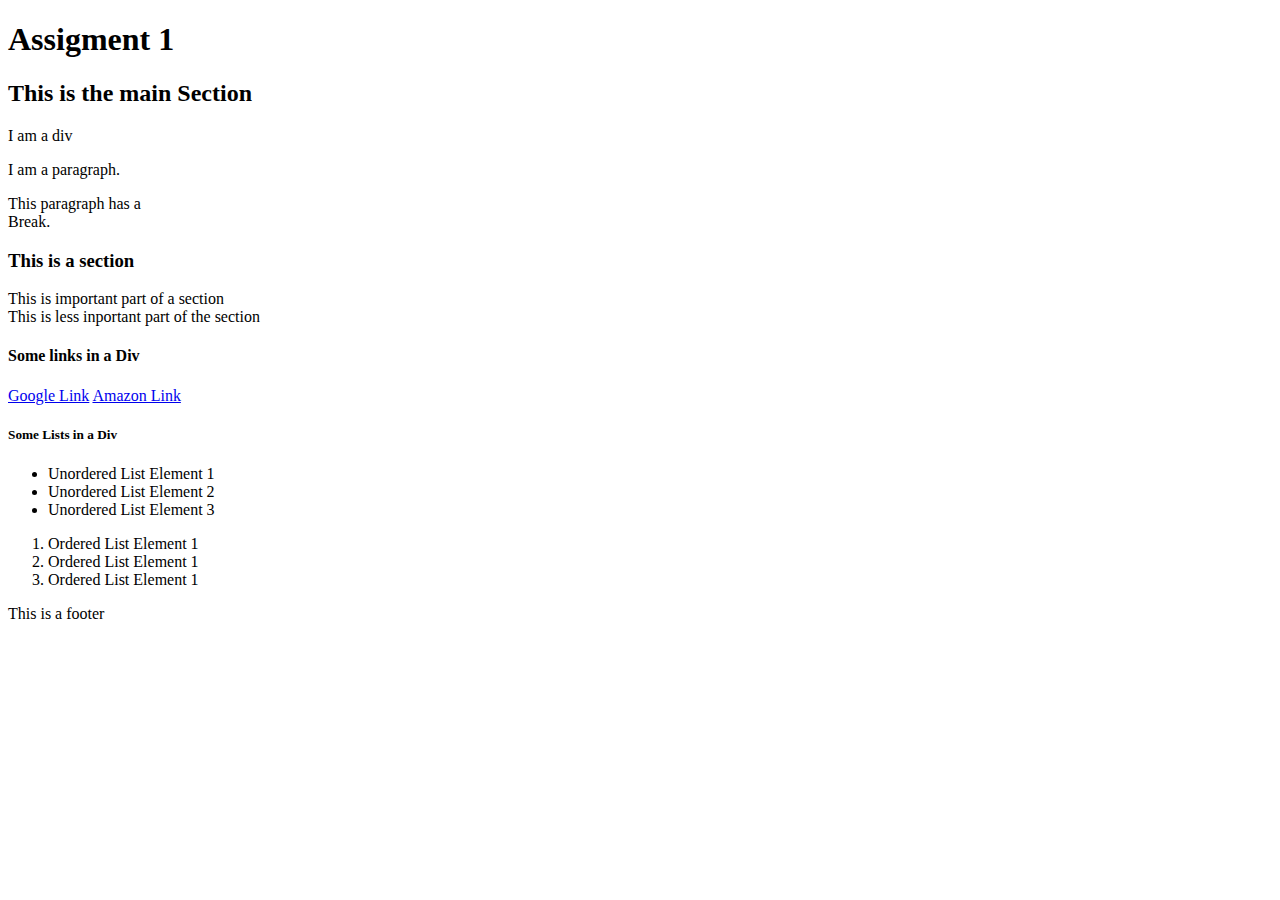
<file: lib2024/assg-1/index.html>
<!DOCTYPE html>
<html>
	<head>
		<meta charaset="utf-8">
		<meta name="Author" content="Winnerjit Rator">
	</head>
	<body>
		<header>
			<h1>Assigment 1</h1>
		</header>
		<main>
			<h2>This is the main Section</h2>
			<div>I am a  div</div>
			<p>I am a paragraph.</p>
			<p>This paragraph has a <br>Break.</p>
			<section>
				<h3>This is a section</h3>
				</section>
			<section>	
				<main>This is important part of a section</main>
				<aside>This is less inportant part of the section</aside>
			</section>
			<h4>Some links in a Div</h4>
			<div>
				<a href="https//google.com">Google Link</a>
				<a href="https://www.amazon.ca">Amazon Link</a>
			</div>
			<h5>Some Lists in a Div</h5>
			<div>
				<ul>
					<li>Unordered List Element 1</li>
					<li>Unordered List Element 2</li>
					<li>Unordered List Element 3</li>
				</ul>
				<ol>
					<li>Ordered List Element 1</li>
					<li>Ordered List Element 1</li>
					<li>Ordered List Element 1</li>
				</ol>
			</div>
		</main>
		<footer>
			This is a footer
		</footer>
	</body>
</file>
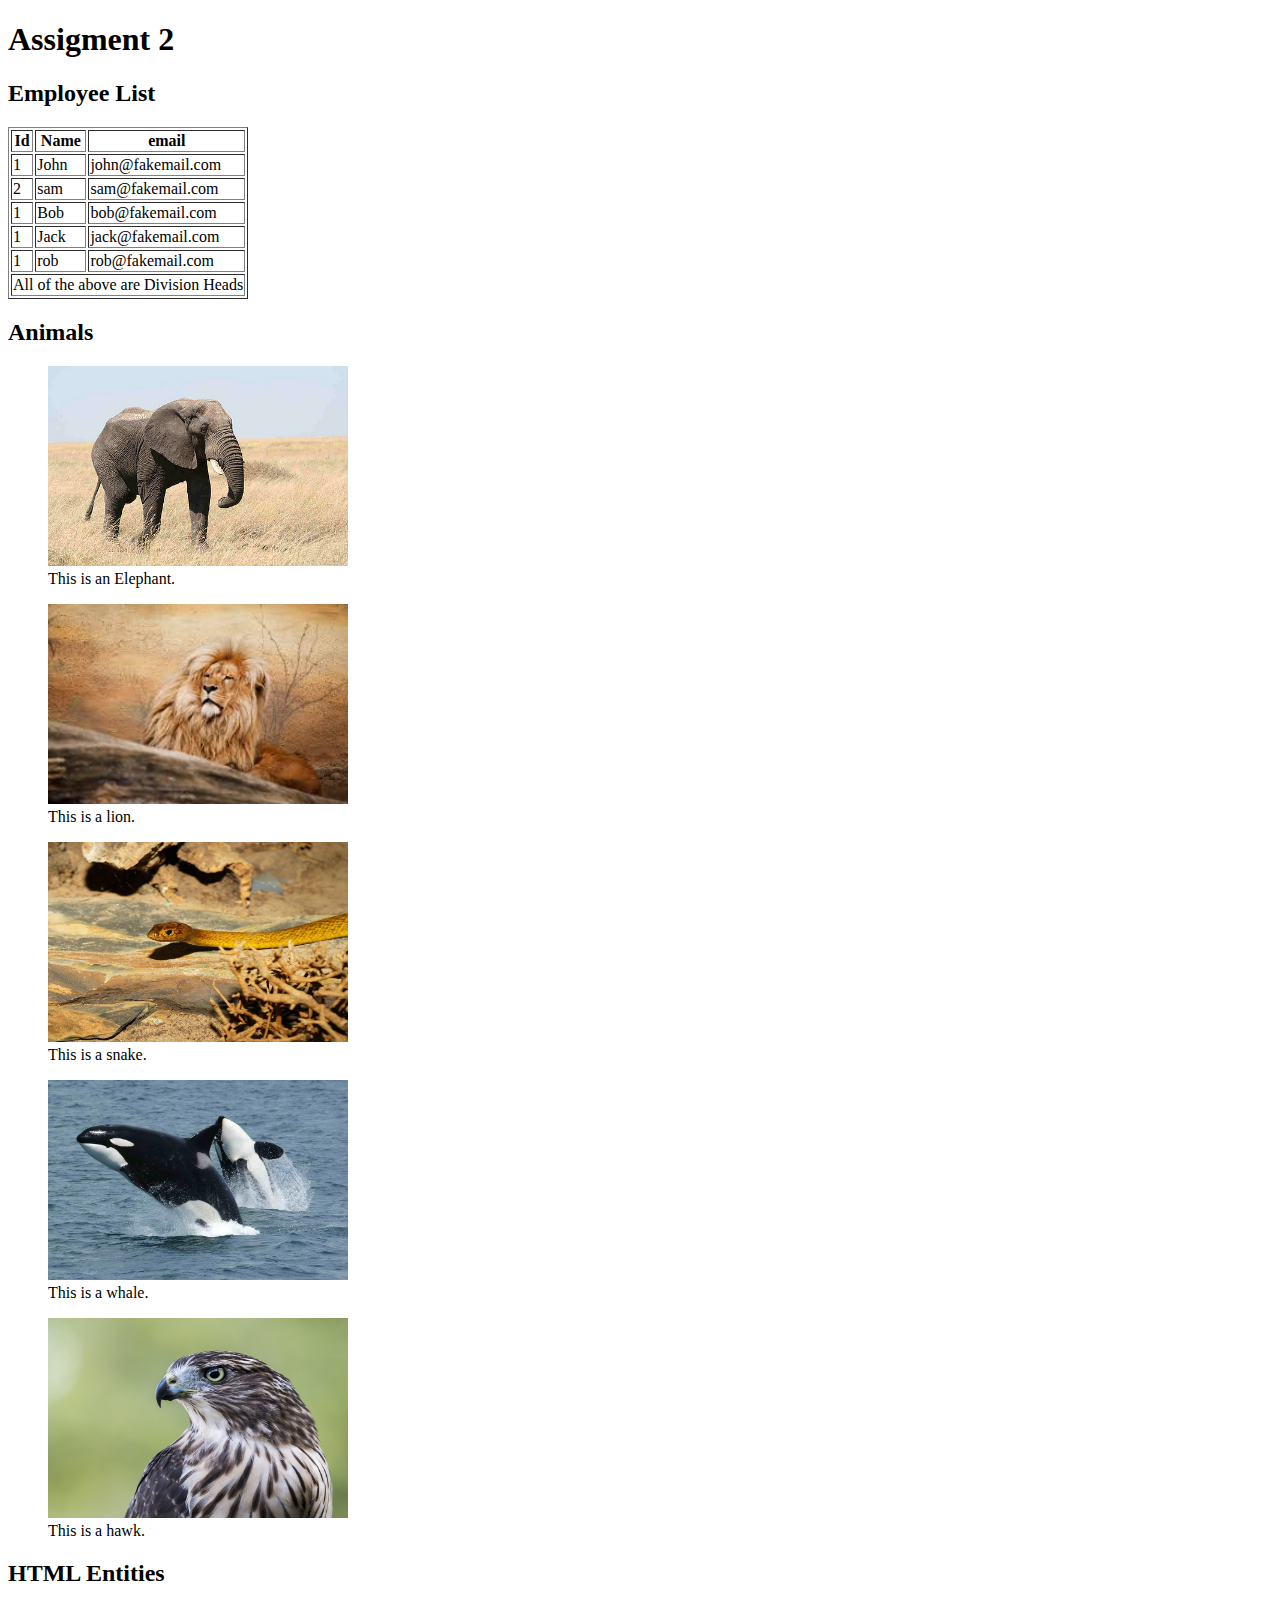
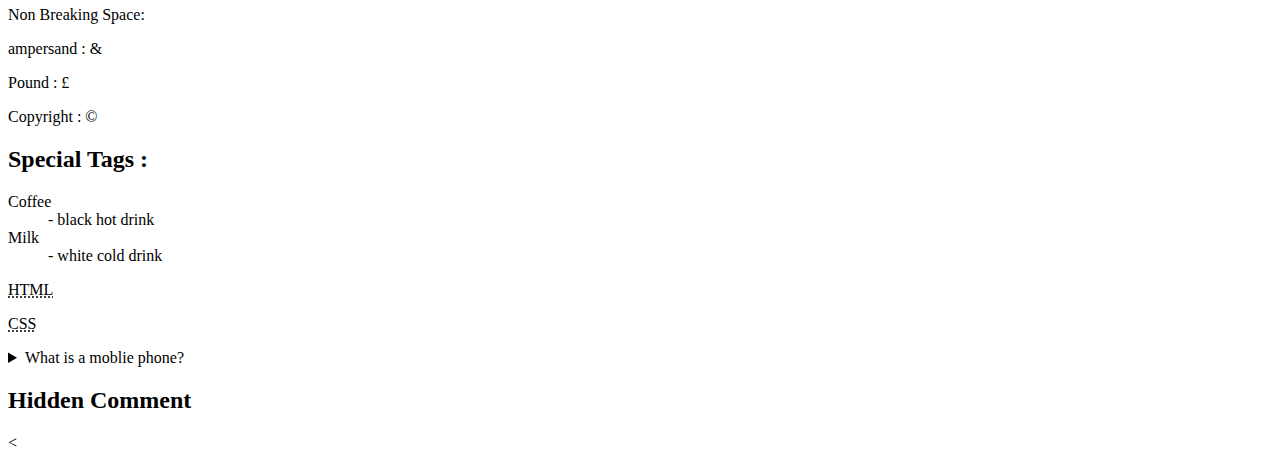
<file: lib2024/assg-2/index.html>
<!DOCTYPE html>
<html>
<head>
	<title>Assigment 2</title>
	<meta name="keywords" content="Assigment">
</head>
<body>
	<header id="header">
		<h1>Assigment 2</h1>
	</header>
	<main id="main">
		<section id="table-section" class="main-section">
 			<h2>Employee List</h2>
 			<table border="1">
 				<thead>
 					<tr>
 						<th>Id</th>
 						<th>Name</th>
 						<th>email</th>
 					</tr>
 				</thead>
 				<tbody>
 					<tr>
 						<td>1</td>
 						<td>John</td>
 						<td>john@fakemail.com</td>
 					</tr>
 					<tr>
 						<td>2</td>
 						<td>sam</td>
 						<td>sam@fakemail.com</td>
 					</tr>
 					<tr>
 						<td>1</td>
 						<td>Bob</td>
 						<td>bob@fakemail.com</td>
 					</tr>
 					<tr>
 						<td>1</td>
 						<td>Jack</td>
 						<td>jack@fakemail.com</td>
 					</tr>
 					<tr>
 						<td>1</td>
 						<td>rob</td>
 						<td>rob@fakemail.com</td>
 					</tr>
 				</tbody>
 				<tfoot>
 					<tr>
 						<td colspan="4">
 							All of the above are Division Heads
 						</td>
 					</tr>
 				</tfoot>
 			</table>
 		</section>

 		<section id="images" class="main-section"">
 			<h2>Animals</h2>
 			<article>
 				<figure>
 					<img src="img/elephant.jpg" alt="Image 1" width="300"  height="200"">
 					<figcaption>This is an Elephant.</figcaption>
 				</figure>

 				<figure>
 					<img src="img/lion.jpg" alt="Image 2" width="300"  height="200"">
 					<figcaption>This is a lion.</figcaption>
 				</figure>

 				<figure>
 					<img src="img/snake.jpg" alt="Image 3" width="300"  height="200"">
 					<figcaption>This is a snake.</figcaption>
 				</figure>

 				<figure>
 					<img src="img/whale.jpg" alt="Image 4" width="300"  height="200"">
 					<figcaption>This is a whale.</figcaption>
 				</figure>

 				<figure>
 					<img src="img/hawk.jpg" alt="Image 5" width="300"  height="200"">
 					<figcaption>This is a hawk.</figcaption>
 				</figure>
 			</article>
 		</section>

 		<section>
 			<h2>HTML Entities</h2>
 			<article>
 				<p>Non Breaking Space:&nbsp;</p>
 				<p>ampersand : &amp;</p>
 				<p>Pound : &#163;</p>
 				<p>Copyright : &copy;</p>
 			</article>
 		</section>

 		<section id="special-tags" class="main-section">
 			<h2>Special Tags :</h2>
 			<article id="st-dl" class="special-tag">
 				<dl>
 					<dt>Coffee</dt>
 					<dd>&#8209; black hot drink</dd>
  					<dt>Milk</dt>
  					<dd>&#8209; white cold drink</dd>
 				</dl>
 			</article>
 			<article id="st-abbr" class="special-tag">
 				<p><abbr title="Hypertext Markup Language">HTML</abbr></p>
 				<p><abbr title="Cascading Style Sheets">CSS</abbr></p>
 			</article>

 			<article class="special-tag" id="details">
 				<details>
 					<summary>What is a moblie phone?</summary>
 					<p>A mobile phone, cell phone or hand phone, sometimes shortened to simply mobile, cell or just phone, is a portable telephone that can make and receive calls over a radio frequency link while the user is moving within a
					telephone service area.</p>
 				</details>
 			</article>
 		</section>
	</main>
	<footer id="footer">
		<h2>Hidden Comment</h2>
		<<!-- Hello Mr.Rathor. I really want to thank you for being a nic teacher who does his best to make sure each of his students understands the cource material -->
	</footer>
</body>
</file>
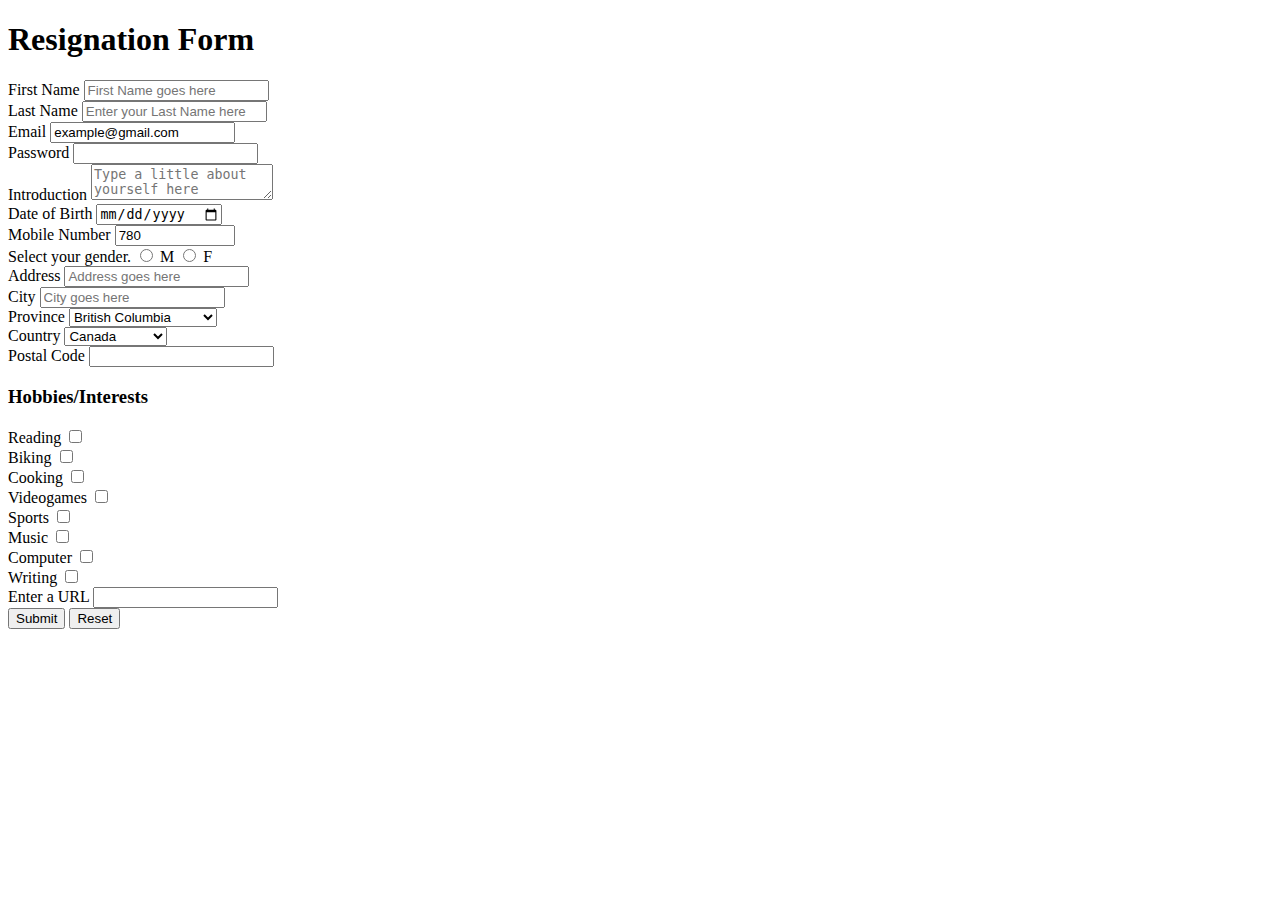
<file: lib2024/assg-3/index.html>
<!DOCTYPE html>
<html>
<head>
	<meta charset="utf-8">
	<title>Resignation Form</title>
</head>
<body>
	<h1>Resignation Form</h1>
	<div id="wrapper" class="wrapper">
		<section id="html-forms" class="main-section">
			<form action="somepage.php" method="get">
				<div id="fn-container" class="form-elm">
					<label for="FirstName">First Name</label>
					<input type="text" name="FirstName" id="FirstName" placeholder="First Name goes here" required>
				</div>

				<div id="ln-container" class="form-elm">
					<label for="LastName">Last Name</label>
					<input type="text" name="LastName" id="LastName" placeholder="Enter your Last Name here" required>
				</div>

				<div id="email-container" class="form-elm">
					<label for="email">Email</label>
					<input type="email" name="email" id="email" value="example@gmail.com" required>
				</div>

				<div id="pass-container" class="form-elm">
					<label for="pass">Password</label>
					<input type="" name="pass" id="pass" required>
				</div>

				<div id="intro-container" class="form-elm">
					<label for="intro">Introduction</label>
					<textarea name="intro" id="intro" placeholder="Type a little about yourself here" required></textarea>
				</div>

				<div id="date-container" class="form-elm">
					<label for="dte">Date of Birth</label>
					<input type="date" name="dte" id="dte" required>
				</div>

				<div id="mobile-container" class="form-elm">
					<label for="mob">Mobile Number</label>
					<input type="number" id="mob" value="780" name="mob" min="0" max="7809999999" required>
				</div>

				<div id="radio-container" class="form-elm">
					Select your gender.
					<label for="male">
						<input type="radio" name="like-form" id="male" value="male">
						M
					</label>
					<label for="female">
						<input type="radio" name="like-form" id="female" value="female">
						F
					</label>
				</div>

				<div id="address" class="form-elm">
					<label for="add">Address</label>
					<input type="text" name="add" id="add" placeholder="Address goes here" required>
				</div>

				<div id="city" class="form-elm">
					<label for="city">City</label>
					<input type="text" name="city" id="city" placeholder="City goes here" required>
				</div>

				<div id="province-drop-container" class="form-elm">
					<label for="prov">Province</label>
					<select name="prov" id="prov" required>
						<option value="british-columbia">British Columbia</option>
						<option value="alberta">Alberta</option>
						<option value="saskatchewan">Saskatchewan</option>
						<option value="manitoba">Manitoba</option>
						<option value="ontario">Ontario</option>
						<option value="quebec">Quebec</option>
						<option value="new-brunswick">New Brunswick</option>
						<option value="newfoundland">Newfoundland</option>
						<option value="pei">Prince Edward Island</option>
						<option value="nunavut">Nunavut</option>
						<option value="yukon">Yukon</option>
						<option value="northwest">Northwest Territories</option>
					</select>
				</div>

				<div id="country-drop-container" class="form-elm">
					<label for="coun">Country</label>
					<select name="coun" id="coun" required>
						<option value="canada">Canada</option>
						<option value="us">United States</option>
					</select>
				</div>

				<div id="post" class="form-elm">
					<label for="post">Postal Code</label>
					<input type="text" name="post" id="post" required>
				</div>

				<div id="hab-container" class="form-elm">
					<h3>Hobbies/Interests</h3>
					<label for="read">Reading</label>
					<input type="checkbox" name="read" id="read" value="read"> <br>

					<label for="bike">Biking</label>
					<input type="checkbox" name="bike" id="bike" value="bike"> <br>

					<label for="cook">Cooking</label>
					<input type="checkbox" name="cook" id="cook" value="cook"> <br>

					<label for="play">Videogames</label>
					<input type="checkbox" name="play" id="play" value="play"> <br>

					<label for="sport">Sports</label>
					<input type="checkbox" name="sport" id="sport" value="sport"> <br>

					<label for="music">Music</label>
					<input type="checkbox" name="music" id="music" value="music"> <br>

					<label for="com">Computer</label>
					<input type="checkbox" name="com" id="com" value="com"> <br>

					<label for="wri">Writing</label>
					<input type="checkbox" name="wri" id="wri" value="wri">
				</div>

				<div id="url-container" class="form-elm">
					<label for="ur">Enter a URL</label>
					<input type="url" name="ur" id="ur">
				</div>

				<button type="submit">Submit</button>

				<button type="reset">Reset</button>
			</form>
			
		</section>
		
	</div>

</body>
</html>
</file>
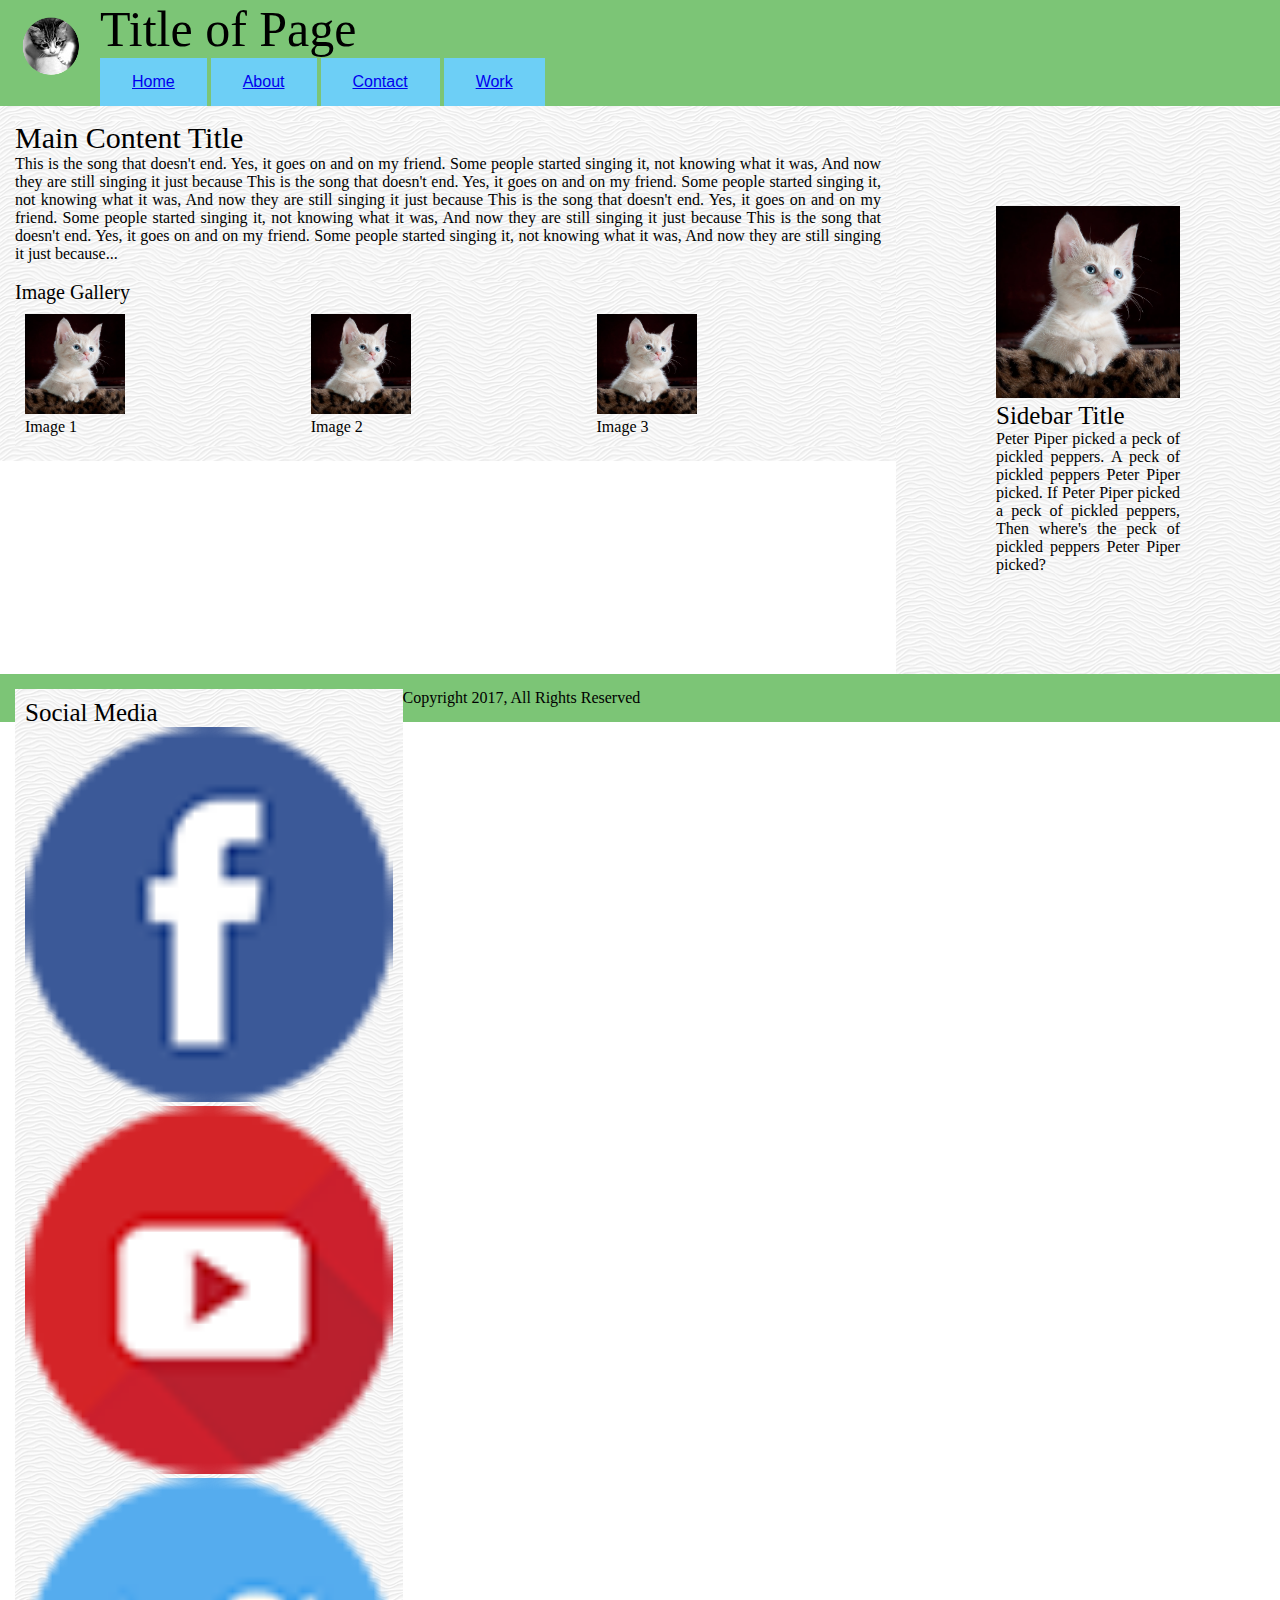
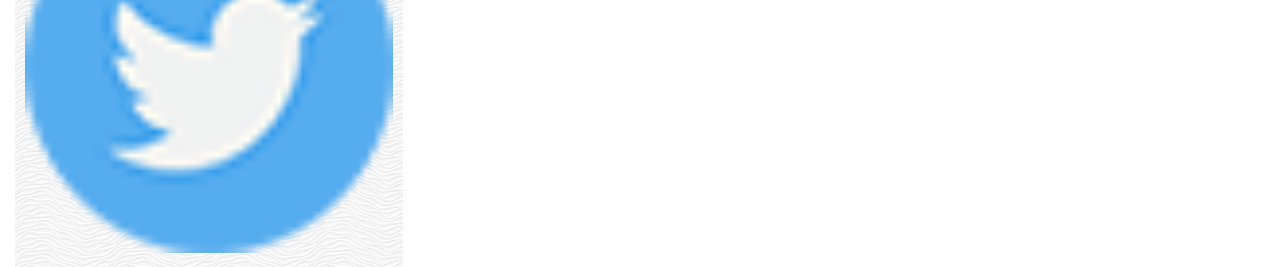
<file: lib2024/assg-4/index.html>
<!DOCTYPE html>
<html lang="en-ca">
<head>
	<title>Mockup Web</title>
	<link rel="stylesheet" type="text/css" href="css/style.css">
</head>
<body>
	<header class="site-header" id="site-header">
		<div class="logo">
			<img src="images/logo.png" alt="Logo">
		</div>
		<h1 style="font-size:50px;">Title of Page</h1>
		<nav class="main-nav-container desktop-nav">
			<button class="button">
				<a href="home.html">Home</a>
			</button>
			<button class="button">
				<a href="about.html">About</a>
			</button>
			<button class="button">
				<a href="contact.html">Contact</a>
			</button>
			<button class="button">	
				<a href="work.html">Work</a>
			</button>	
		</nav>
	</header>
	<main class="main clearfix" id="main">
		<article class="col-main site-content">
			<section class="main-content">
				<h2>Main Content Title</h2>
				<p>This is the song that doesn't end.
				Yes, it goes on and on my friend.
				Some people started singing it, not knowing what it was,
				And now they are still singing it just because
				This is the song that doesn't end.
				Yes, it goes on and on my friend.
				Some people started singing it, not knowing what it was,
				And now they are still singing it just because
				This is the song that doesn't end.
				Yes, it goes on and on my friend.
				Some people started singing it, not knowing what it was,
				And now they are still singing it just because
				This is the song that doesn't end.
				Yes, it goes on and on my friend.
				Some people started singing it, not knowing what it was,
				And now they are still singing it just because...
				</p>
			</section>
			<br>
			<section class="image-gallery">
				<h3>Image Gallery</h3>
				<div class="image-gallery-container clearfix">
					<div class="img-slide">
						<img src="images/kitty_cat.jpeg" alt="Gallery Image 1">
						<figcaption>Image 1</figcaption>
					</div>
					<div class="img-slide">
						<img src="images/kitty_cat.jpeg" alt="Gallery Image 2">
						<figcaption>Image 2</figcaption>
					</div>
					<div class="img-slide">
						<img src="images/kitty_cat.jpeg" alt="Gallery Image 3">
						<figcaption>Image 3</figcaption>
					</div>
				</div>
			</section>
		</article>
		<aside class="col-main site-sidebar">
			<div class="img-slide2">
				<img src="images/kitty_cat.jpeg" alt="Sidebar Image">
			</div>
			<h4>Sidebar Title</h4>
			<p>Peter Piper picked a peck of pickled peppers.
				A peck of pickled peppers Peter Piper picked.
				If Peter Piper picked a peck of pickled peppers,
				Then where's the peck of pickled peppers Peter Piper picked?</p>
		</aside>
	</main>
	<footer class="footer" id="footer">
		<div class="footer-container">
			<section class="col-footer social-media">
				<h4>Social Media</h4>
				<nav>
					<ul>
						<li>
							<a href="facebook.com">
								<img src="images/facebook.png" alt="Facebook">
							</a>
						</li>
						<li>
							<a href="youtube.com">
								<img src="images/youtube.png" alt="Facebook">
							</a>
						</li>
						<li>
							<a href="twitter.com">
								<img src="images/twitter.png" alt="Twitter">
							</a>
						</li>
					</ul>
				</nav>
			</section>
		</div>
		<p>Copyright 2017, All Rights Reserved</p>
	</footer>
</body>
</file>
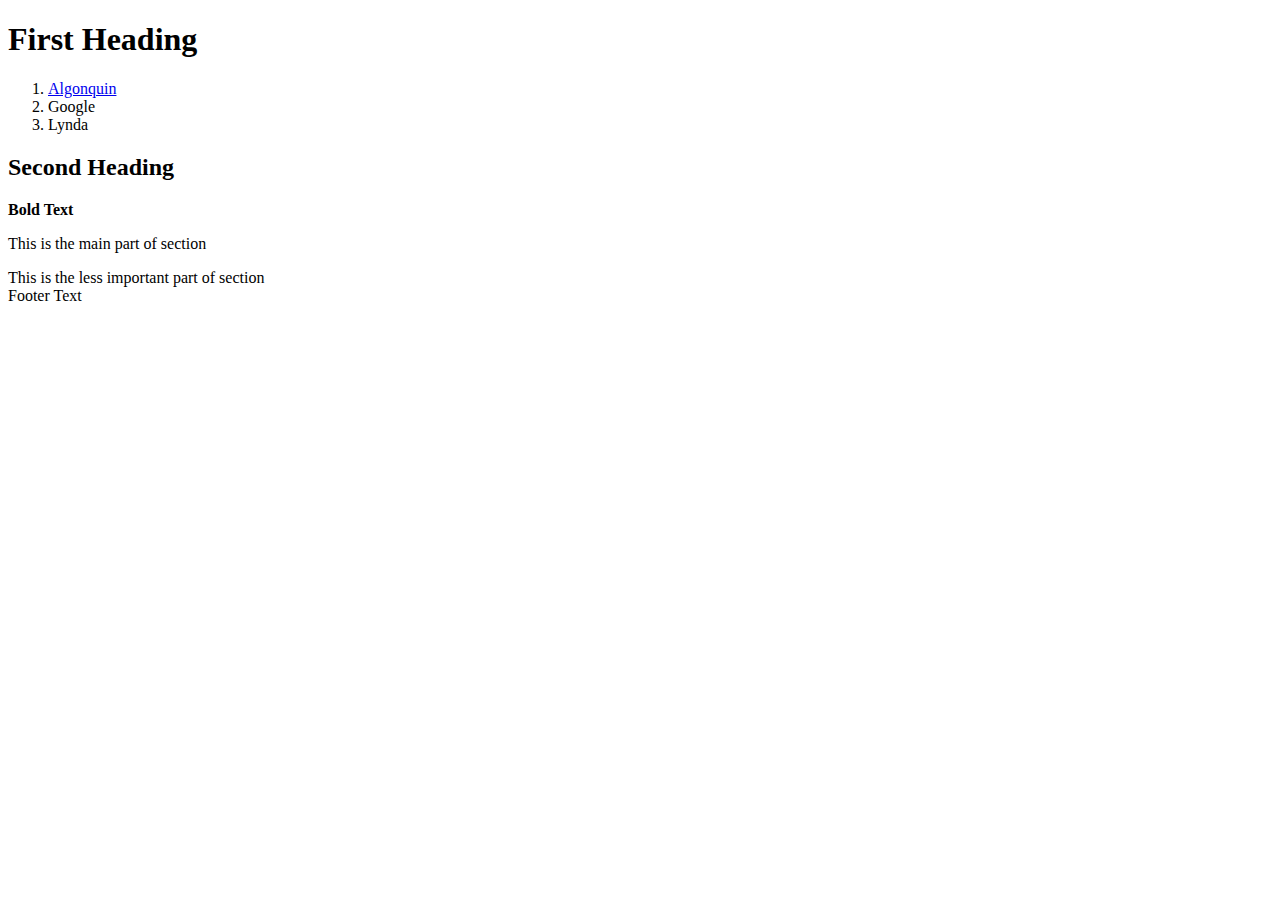
<file: lib2024/inclass-1/index.html>
<!DOCTYPEhtml>
<html>
<head>
	<title>Fixed HTML</title>
	<meta charset="utf-18">
</head>
<body>
	<header>
		<h1>First Heading</h1>
		<navigation>
			<ol>
				<li>
					<a href="https://algonquincollege.com" title="Algonquin">Algonquin</a>
				</li>
				<li>
					<a herf="https://google.com" title="google">Google</a>
				</li>
				<li>
					<a herf="https://lynda.com">Lynda</a>
				</li>
			</ol>
		</navigation>
	</header>
	<main>
		<section>
			<h2>Second Heading</h2>
			<p><b>Bold Text</b></p>
		</section>
		<section>
			<article>
				<div>
					<p>This is the main part of section</p>
				</div>
			</article>
			<aside>This is the less important part of section</aside>
		</section>
	<main>
</body>
	<footer>
		<span>Footer Text</span>
	</footer>
</html>
</file>
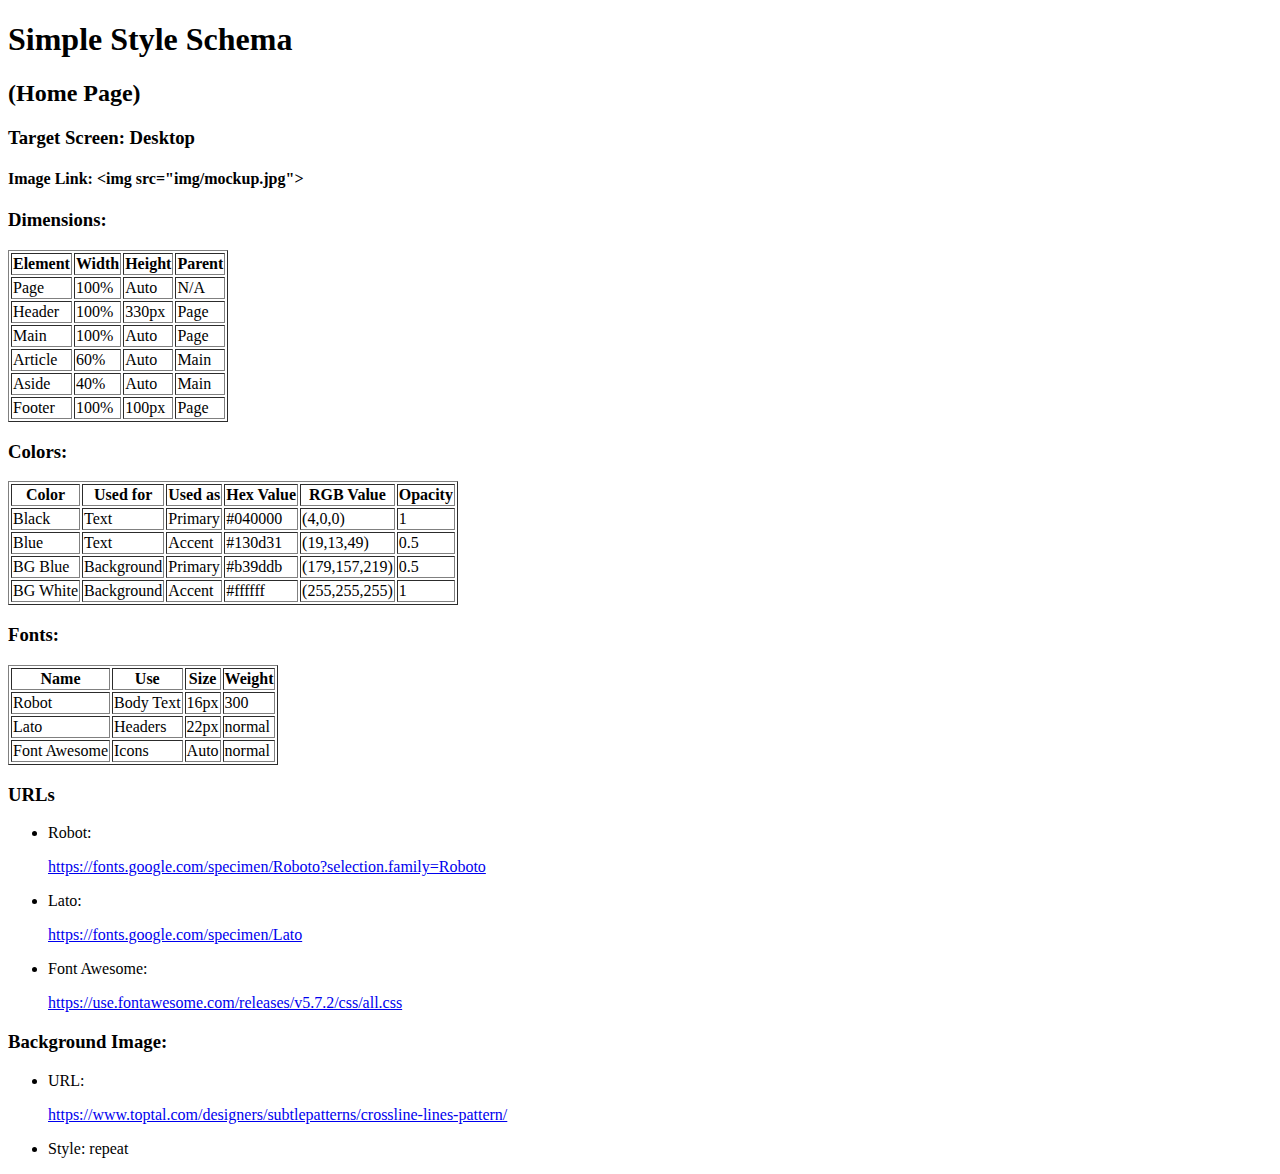
<file: lib2024/inclass-2/index.html>
<!DOCTYPE html>
<html lang="en-ca">
<head>
	<title>ABC Company</title>
</head>

<body>
	<header id="header">
		<h1>Simple Style Schema</h1>
		<h2>(Home Page)</h2>
		<h3><b>Target Screen:</b> Desktop</h3>
		<h4><b>Image Link:</b> &lt;img src="img/mockup.jpg"&gt; </h4>
	</header>

	<main id="main">
		<section id="table-section-1" class="main-section">
			<h3>Dimensions:</h3>
			<table border>
				<thead>
					<tr>
						<th>Element</th>
						<th>Width</th>
						<th>Height</th>
						<th>Parent</th>
					</tr>
				</thead>
				<tbody>
					<tr>
						<td>Page</td>
						<td>100%</td>
						<td>Auto</td>
						<td>N/A</td>
					</tr>

					<tr>
						<td>Header</td>
						<td>100%</td>
						<td>330px</td>
						<td>Page</td>
					</tr>

					<tr>
						<td>Main</td>
						<td>100%</td>
						<td>Auto</td>
						<td>Page</td>
					</tr>

					<tr>
						<td>Article</td>
						<td>60%</td>
						<td>Auto</td>
						<td>Main</td>
					</tr>

					<tr>
						<td>Aside</td>
						<td>40%</td>
						<td>Auto</td>
						<td>Main</td>
					</tr>

					<tr>
						<td>Footer</td>
						<td>100%</td>
						<td>100px</td>
						<td>Page</td>
					</tr>
				</tbody>
			</table>
		</section>

		<section id="table-section-2" class="main-section">
			<h3>Colors:</h3>
			<table border>
				<thead>
					<tr>
						<th>Color</th>
						<th>Used for</th>
						<th>Used as</th>
						<th>Hex Value</th>
						<th>RGB Value</th>
						<th>Opacity</th>
					</tr>
				</thead>
				<tbody>
					<tr>
						<td>Black</td>
						<td>Text</td>
						<td>Primary</td>
						<td>#040000</td>
						<td>(4,0,0)</td>
						<td>1</td>
					</tr>

					<tr>
						<td>Blue</td>
						<td>Text</td>
						<td>Accent</td>
						<td>#130d31</td>
						<td>(19,13,49)</td>
						<td>0.5</td>
					</tr>

					<tr>
						<td>BG Blue</td>
						<td>Background</td>
						<td>Primary</td>
						<td>#b39ddb</td>
						<td>(179,157,219)</td>
						<td>0.5</td>
					</tr>

					<tr>
						<td>BG White</td>
						<td>Background</td>
						<td>Accent</td>
						<td>#ffffff</td>
						<td>(255,255,255)</td>
						<td>1</td>
					</tr>
				</tbody>
			</table>
		</section>

		<section id="table-section-3" class="main-section">
			<h3>Fonts:</h3>
			<table border>
				<thead>
					<tr>
						<th>Name</th>
						<th>Use</th>
						<th>Size</th>
						<th>Weight</th>
					</tr>
				</thead>

				<tbody>
					<tr>
						<td>Robot</td>
						<td>Body Text</td>
						<td>16px</td>
						<td>300</td>
					</tr>

					<tr>
						<td>Lato</td>
						<td>Headers</td>
						<td>22px</td>
						<td>normal</td>
					</tr>

					<tr>
						<td>Font Awesome</td>
						<td>Icons</td>
						<td>Auto</td>
						<td>normal</td>
					</tr>
				</tbody>
			</table>
		</section>

		<h3>URLs</h3>
		<ul>
			<li>
				<p>Robot:</p> <a href=": https://fonts.google.com/specimen/Roboto?selection.family=Roboto"> https://fonts.google.com/specimen/Roboto?selection.family=Roboto </a>
			</li>
			<li>
				<p>Lato:</p> <a href="https://fonts.google.com/specimen/Lato"> https://fonts.google.com/specimen/Lato </a>
			</li>
			<li>
				<p>Font Awesome:</p><a href="https://use.fontawesome.com/releases/v5.7.2/css/all.css"</a> https://use.fontawesome.com/releases/v5.7.2/css/all.css </a>
			</li>
		</ul>

		<h3>Background Image:</h3>
		<ul>
			<li>
				<p>URL:</p> <a href="https://www.toptal.com/designers/subtlepatterns/crossline-lines-pattern/"> https://www.toptal.com/designers/subtlepatterns/crossline-lines-pattern/</a>
			</li>
			<li>
				<p>Style: repeat</p>
			</li>
		</ul>
	</main>
</body>
</html>
</file>
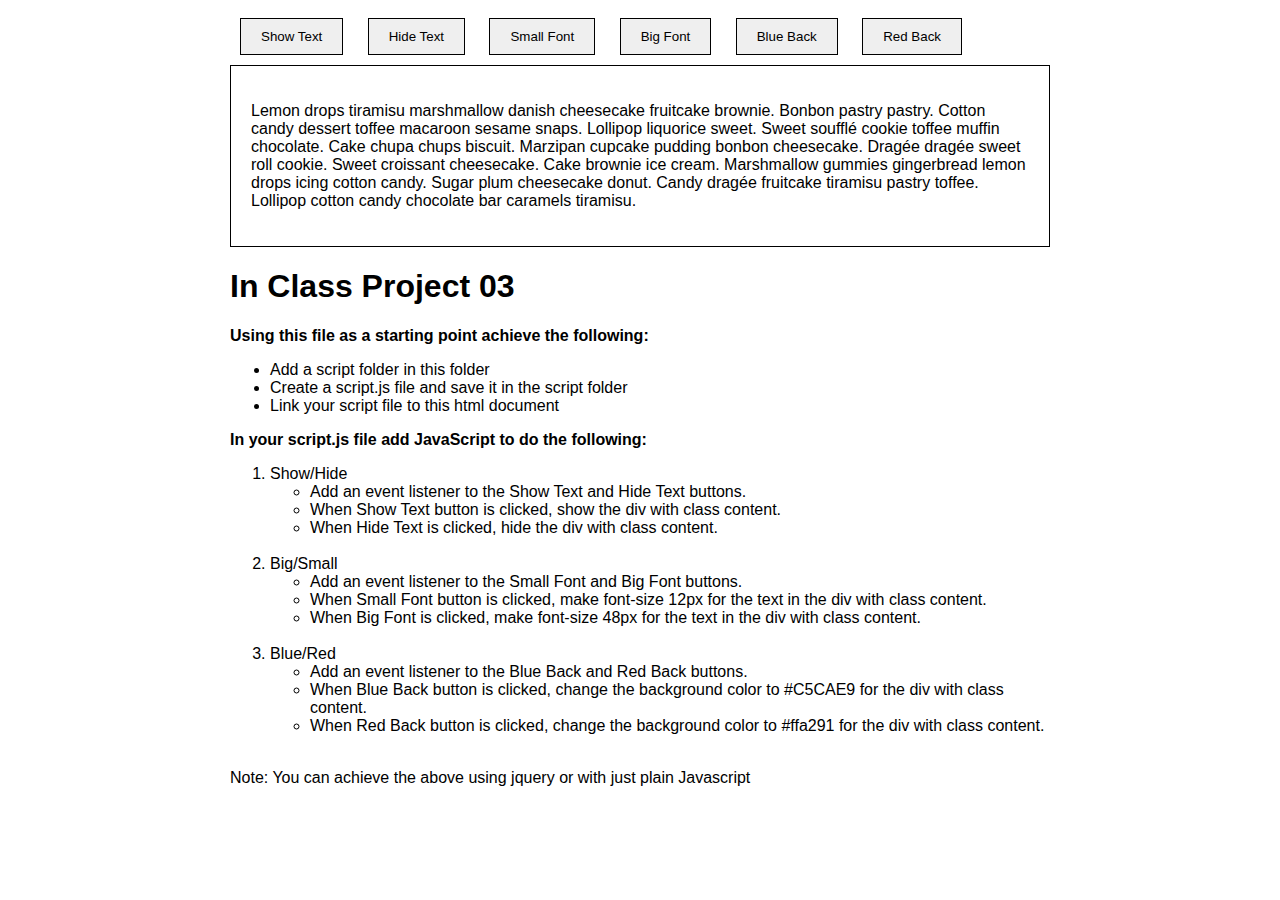
<file: lib2024/inclass-3/index.html>
<html>
<head>
	<meta charset="utf-8">
	<title>In Class Project 03</title>
</head>
<style type="text/css">
	.wrapper{
		width:820px;
		margin:0 auto;
		font-family: sans-serif;
	}
	.btn{
		display: inline-block;
		padding: 10px 20px;
		border:1px solid black;
		cursor:pointer;
		margin: 10px;
	}
	.content{
		padding: 20px;
		border: 1px solid #000;
	}
	
</style>
<body>
	<div class="wrapper">
		<button class="btn show" id="show">Show Text</button>
		<button class="btn hide" id="hide">Hide Text</button>
		<button class="btn small" id="small">Small Font</button>
		<button class="btn big" id="big">Big Font</button>
		<button class="btn blue" id="blue">Blue Back</button>
		<button class="btn red" id="red">Red Back</button>
		<div class="content" id="content">
			<p>
			Lemon drops tiramisu marshmallow danish cheesecake fruitcake brownie. Bonbon pastry pastry. Cotton candy dessert toffee macaroon sesame snaps. Lollipop liquorice sweet. Sweet soufflé cookie toffee muffin chocolate. Cake chupa chups biscuit. Marzipan cupcake pudding bonbon cheesecake. Dragée dragée sweet roll cookie. Sweet croissant cheesecake. Cake brownie ice cream. Marshmallow gummies gingerbread lemon drops icing cotton candy. Sugar plum cheesecake donut. Candy dragée fruitcake tiramisu pastry toffee. Lollipop cotton candy chocolate bar caramels tiramisu.
			</p>
		</div>
		<div>
			<h1>In Class Project 03</h1>
			<p>
				<strong>Using this file as a starting point achieve the following:</strong>
				<ul>
					<li>Add a script folder in this folder</li>
					<li>Create a script.js file and save it in the script folder</li>
					<li>Link your script file to this html document</li>
				</ul>
				<strong>In your script.js file add JavaScript to do the following:</strong>

				<ol>
					<li>
						Show/Hide
						<ul>
							<li>Add an event listener to the Show Text and Hide Text buttons.</li>
							<li>When Show Text button is clicked, show the div with class content.</li>
							<li>When Hide Text is clicked, hide the div with class content.</li>
						</ul>
						<br>
					</li>

					<li>
						Big/Small
						<ul>
							<li>Add an event listener to the Small Font and Big Font buttons.</li>
							<li>When Small Font button is clicked, make font-size 12px for the text in the div with class content.</li>
							<li>When Big Font is clicked, make font-size 48px for the text in the div with class content.</li>
						</ul>
						<br>
					</li>

					<li>
						Blue/Red
						<ul>
							<li>Add an event listener to the Blue Back and Red Back buttons.</li>
							<li>When Blue Back button is clicked, change the background color to #C5CAE9 for the div with class content.</li>
							<li>When Red Back button is clicked, change the background color to #ffa291 for the div with class content.</li>
						</ul>
						<br>
					</li>
				</ol>
			</p>
			<p>Note: You can achieve the above using jquery or with just plain Javascript</p>
			
		</div>
	</div>
	<script src="https://ajax.googleapis.com/ajax/libs/jquery/3.3.1/jquery.min.js"></script>
	<script type="text/javascript" src="script/script.js"></script>

	<script type="text/javascript"></script>
</body>
</html>
</file>
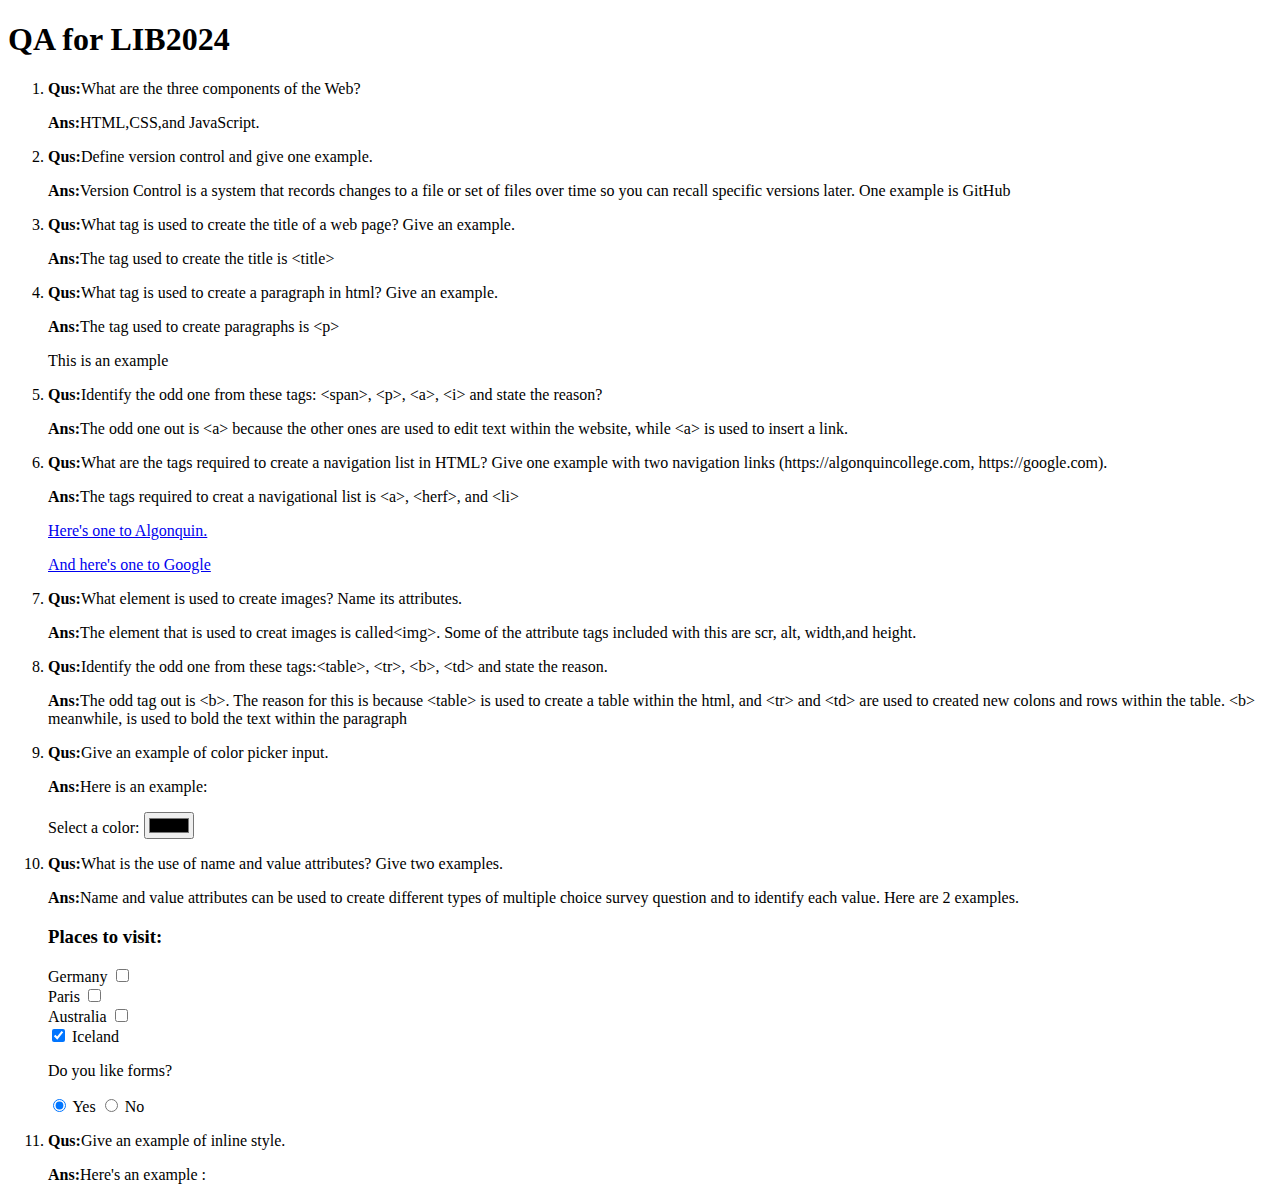
<file: lib2024/qa/index.html>
<!DOCTYPE html>
<html>
<head>
	<title>QA - LIB2024 - Celine Mak</title>
</head>
<body>
<h1>QA for LIB2024</h1>
<ol>
	<!-- Question 1 -->
	<li>
		<p><strong>Qus:</strong>What are the three components of the Web?</p>
		<p><strong>Ans:</strong>HTML,CSS,and JavaScript.</p>
	</li>
	<!-- Question 2 -->
	<li>
		<p><strong>Qus:</strong>Define version control and give one example.</p>
		<p><strong>Ans:</strong>Version Control is a system that records changes to a file or set of files over time so you can recall specific versions later. One example is GitHub</p>
	</li>
	<!-- Question 3 -->
	<li>
		<p><strong>Qus:</strong>What tag is used to create the title of a web page? Give an example.</p>
		<p><strong>Ans:</strong>The tag used to create the title is &lt;title&gt;<title>This is an example</title> </p>
	</li>
		<!-- Question 4 -->
	<li>
		<p><strong>Qus:</strong>What tag is used to create a paragraph in html? Give an example.</p>
		<p><strong>Ans:</strong>The tag used to create paragraphs is &lt;p&gt; <p>This is an example</p>
	</li>
	<!-- Question 5 -->
	<li>
		<p><strong>Qus:</strong>Identify the odd one from these tags: &lt;span&gt;, &lt;p&gt;, &lt;a&gt;, &lt;i&gt;  and state the reason?</p>
		<p><strong>Ans:</strong>The odd one out is &lt;a&gt; because the other ones are used to edit text within the website, while &lt;a&gt; is used to insert a link.</p>
	</li>
		<!-- Question 6 -->
	<li>
		<p><strong>Qus:</strong>What are the tags required to create a navigation list in HTML? Give one example with two navigation links (https://algonquincollege.com, https://google.com).</p>
		<p><strong>Ans:</strong>The tags required to creat a navigational list is &lt;a&gt;, &lt;herf&gt;, and &lt;li&gt;</p><a href="https://algonquincollege.com">Here's one to Algonquin.</a></p><a href="https://google.com" title="Google">And here's one to Google</a></p>

	</li>

	<li>
		<!-- Question 7 -->
		<p><strong>Qus:</strong>What element is used to create images? Name its attributes.</p>
		<p><strong>Ans:</strong>The element that is used to creat images is called&lt;img&gt;. Some of the attribute tags included with this are scr, alt, width,and height.</p>
	</li>

	<li>
		<!--Question 8 -->
		<p><strong>Qus:</strong>Identify the odd one from these tags:&lt;table&gt;, &lt;tr&gt;, &lt;b&gt;, &lt;td&gt; and state the reason.</p>
		<p><strong>Ans:</strong>The odd tag out is &lt;b&gt;. The reason for this is because &lt;table&gt; is used to create a table within the html, and &lt;tr&gt; and &lt;td&gt; are used to created new colons and rows within the table. &lt;b&gt; meanwhile, is used to bold the text within the paragraph </p>
	</li>

	<li>
		<!--Question 9 -->
		<p><strong>Qus:</strong>Give an example of color picker input.</p>
		<p><strong>Ans:</strong>Here is an example: <br> 
			<div id="st-container" class="form-elm">
				<label for="co">Select a color:</label>
					<input type="color" name="co" id="co">
			</div>
		</p>
	</li>

	<li>
		<!--Question 10 -->
		<p><strong>Qus:</strong>What is the use of name and value attributes? Give two examples.</p>
		<p><strong>Ans:</strong>Name and value attributes can be used to create different types of multiple choice survey question and to identify each value. Here are 2 examples.<br>
			<div id="places-container" class="form-elm">
				<h3>Places to visit:</h3>
				<label for="germany">Germany</label>
				<input type="checkbox" name="places" id="germany" value="germany"> <br>

				<label for="paris">Paris</label>
				<input type="checkbox" name="places" id="paris" value="paris"> <br>

				<label for="australia">Australia</label>
				<input type="checkbox" name="places" id="australia" value="australia"> <br>

				<label for="iceland">
					<!-- checkboxes have an attribute called checked, this will render them as checked by default -->
					<input type="checkbox" name="places" id="iceland" value="iceland" checked>
					Iceland
				</label> <br>
			</div>

			<div id="radio-container" class="form-elm">
					<p>Do you like forms?</p>
					<label for="yes">
						<!-- input type radio are singular value checkboxes, which means the user can select only one value -->
						<!-- radio elements belonging to the same group share the names -->
						<!-- the unique identification is id attribute -->
						<!-- checked attribute for input type radio makes it checked by default -->
						<input type="radio" name="like-form" id="yes" value="yes" checked>
						Yes
					</label>
					<label>
						<input type="radio" name="like-form" id="no" value="no">
						No
					</label>
				</div>	
		</p>
	</li>

	<!-- Question 11 -->
	<li>
		<p><strong>Qus:</strong>Give an example of inline style.</p>
		<p><strong>Ans:</strong>Here's an example : <span style="background: orange></span></p>
	</li>

</body>
</html>
</file>
<file: lib2024/assg-4/css/style.css>
html, body, div, span, applet, object, iframe,
h1, h2, h3, h4, h5, h6, p, blockquote, pre,
a, abbr, acronym, address, big, cite, code,
del, dfn, em, img, ins, kbd, q, s, samp,
small, strike, strong, sub, sup, tt, var,
b, u, i, center,
dl, dt, dd, ol, ul, li,
fieldset, form, label, legend,
table, caption, tbody, tfoot, thead, tr, th, td,
article, aside, canvas, details, embed, 
figure, figcaption, footer, header, hgroup, 
menu, nav, output, ruby, section, summary,
time, mark, audio, video {
	margin: 0;
	padding: 0;
	border: 0;
	font-size: 100%;
	font: inherit;
	vertical-align: baseline;
}
/* HTML5 display-role reset for older browsers */
article, aside, details, figcaption, figure, 
footer, header, hgroup, menu, nav, section {
	display: block;
}

}
body {
	background-color: #7cc576;
	line-height: 1;
}
ol, ul {
	list-style: none;
}
blockquote, q {
	quotes: none;
}
blockquote:before, blockquote:after,
q:before, q:after {
	content: '';
	content: none;
}
table {
	border-collapse: collapse;
	border-spacing: 0;
}

.clearfix:after {
	content: "";
	display: table;
	clear: both;
}

.col-main, .col-footer, img {
	width:100%;
}

header {
	background: #7cc576;
}


.logo {
	float: left;
	width:100px;
	padding: 15px;
	box-sizing: border-box;
	background: #7cc576;
	/*box-sizing border box makes the width adjust according to padding*/
}

.desktop-nav {
	float: center;
	width: calc(100% - 100px);
	max-width: 600px;
}

.desktop-nav ul {
	width:100%;
}

.desktop-nav li {
	box-sizing: border-box;
	width: 100%;
	float: right;
	background: #6dcff6;
}

.main-nav a {
  background-color: #6dcff6;
  border: none;
  padding: 15px 32px;
  text-align: left;
  text-decoration: none;
  display: block;
  font-size: 16px;
}

.button {
  background-color: #6dcff6;
  border: none;
  color: black;
  padding: 15px 32px;
  text-align: center;
  text-decoration: none;
  display: inline-block;
  font-size: 16px;
}

.site-content {
	background-image:url("../images/white_waves.png") ;
	padding: 15px;
	width:100%;
	box-sizing: border-box;
}

.site-sidebar {
	background-image: url("../images/white_waves.png");
	padding: 100px;
	width: 100%;
	box-sizing: border-box;
}

.img-slide img{
	width: 100px;
	height: 100px;
}
h3{
	font-size: 20px;
}

h2{
	font-size: 30px;
}

h4{
	font-size: 25px;
}
section{
	background-image: url("../images/white_waves.png");
}

p {
	text-align: justify;
}

footer {
	background: #7cc576;
	padding: 15px;
	width: 100%;
	box-sizing: border-box;
}
header, main, footer {

		max-width: 1280px;
		margin: 0 auto;

	}

	.desktop-nav {
		display: block;
	}

	.site-content {
		float: left;
		width: 70%;
		box-sizing: border-box;
	}

	.site-sidebar {
		float: left;
		width: 30%;
		box-sizing: border-box;
	}

	.image-gallery .img-slide {
		width: 33%;
		padding: 10px;
		box-sizing: border-box;
		float: left;
	}

	.col-footer {
		width: 31%;
		/*total width = 31% + 1%(left margin) + 1% (right margin) */
		box-sizing: border-box;
		padding: 10px;
		float: left;
	}
}

.social-media img{
	width: 100px;
	height: 100px;
}
</file>
